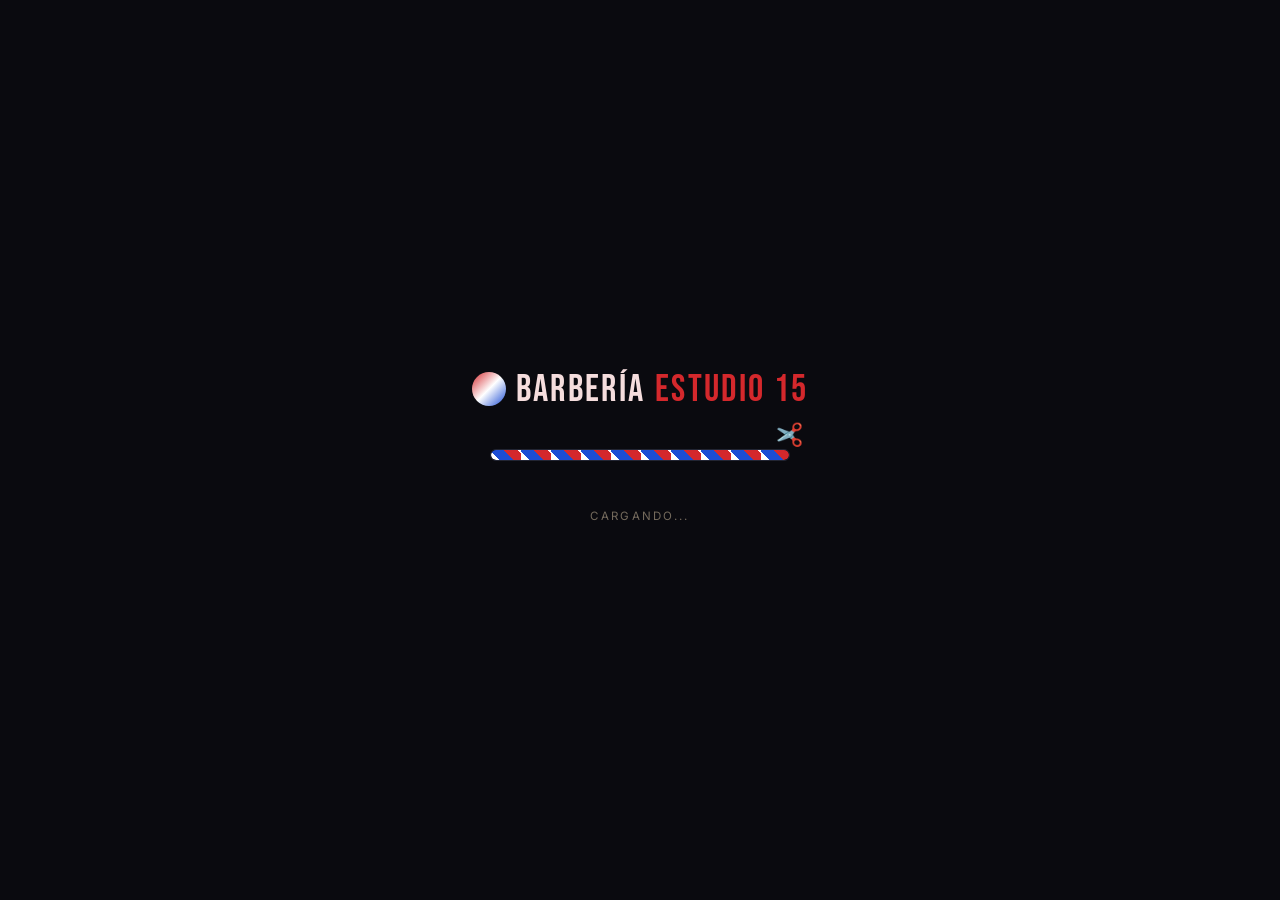
<file: index.html>
<!DOCTYPE html>
<html lang="es">
<head>
<meta charset="UTF-8">
<meta name="viewport" content="width=device-width, initial-scale=1.0">
<meta http-equiv="refresh" content="3; url=index/index.html">
<title>ESTUDIO 15</title>
<link rel="canonical" href="index/index.html">
<link rel="preconnect" href="https://fonts.googleapis.com" />
<link rel="preconnect" href="https://fonts.gstatic.com" crossorigin />
<link rel="stylesheet" href="https://fonts.googleapis.com/css2?family=Bebas+Neue&family=Inter:wght@500;700&display=swap" />
<style>
  :root {
    --barber-red: #d4282c;
    --barber-blue: #1c4dd4;
    --color-bg: #0a0a0f;
    --color-border: #222533;
    --color-cream: #f5dddd;
  }
  * { box-sizing: border-box; }
  html, body {
    margin: 0; height: 100%;
    background: var(--color-bg);
    font-family: "Inter", sans-serif;
    overflow: hidden;
  }
  .loader-screen {
    height: 100vh;
    display: flex; flex-direction: column; align-items: center; justify-content: center;
    gap: 36px;
  }
  .loader-logo {
    font-family: "Bebas Neue", sans-serif;
    font-size: 2.4rem; letter-spacing: .06em; color: var(--color-cream);
    display: flex; align-items: center; gap: 10px;
    animation: fadeIn .6s ease both;
  }
  .loader-logo .accent { color: var(--barber-red); }
  .loader-logo-icon {
    width: 34px; height: 34px; border-radius: 50%;
    background: linear-gradient(135deg, var(--barber-red) 0%, #ffffff 50%, var(--barber-blue) 100%);
  }

  .loader-track-wrap { position: relative; width: min(300px, 70vw); }
  .loader-track {
    height: 12px; width: 100%; border-radius: 999px;
    background: #14141c; border: 1px solid var(--color-border);
    overflow: hidden;
  }
  .loader-fill {
    height: 100%; width: 0%; border-radius: 999px;
    background: repeating-linear-gradient(45deg, var(--barber-red) 0 10px, #ffffff 10px 20px, var(--barber-blue) 20px 30px);
    background-size: 30px 30px;
    animation: fillGrow 2.5s linear forwards, poleScroll 1s linear infinite;
  }
  .loader-scissors {
    position: absolute; top: -26px; left: 0;
    font-size: 22px; line-height: 1;
    transform: translate(-50%, 0) rotate(90deg);
    animation: scissorsMove 2.5s linear forwards, scissorsSnip .35s ease-in-out infinite;
  }

  .loader-label {
    font-size: .72rem; text-transform: uppercase; letter-spacing: .2em;
    color: #756b5d; animation: fadeIn .8s ease both;
  }

  @keyframes fadeIn { from { opacity: 0; transform: translateY(8px); } to { opacity: 1; transform: none; } }
  @keyframes poleScroll { from { background-position: 0 0; } to { background-position: 30px 0; } }
  @keyframes fillGrow { from { width: 0%; } to { width: 100%; } }
  @keyframes scissorsMove { from { left: 0%; } to { left: 100%; } }
  @keyframes scissorsSnip {
    0%, 100% { transform: translate(-50%, 0) rotate(80deg); }
    50% { transform: translate(-50%, 0) rotate(100deg); }
  }
</style>
</head>
<body>

  <div class="loader-screen">
    <div class="loader-logo">
      <span class="loader-logo-icon"></span>
      BARBERÍA <span class="accent">ESTUDIO 15</span>
    </div>

    <div class="loader-track-wrap">
      <div class="loader-track"><div class="loader-fill"></div></div>
      <div class="loader-scissors">✂️</div>
    </div>

    <p class="loader-label">Cargando...</p>
  </div>

  <script>
    setTimeout(function () {
      window.location.replace("index/index.html");
    }, 2500);
  </script>

</body>
</html>
</file>
